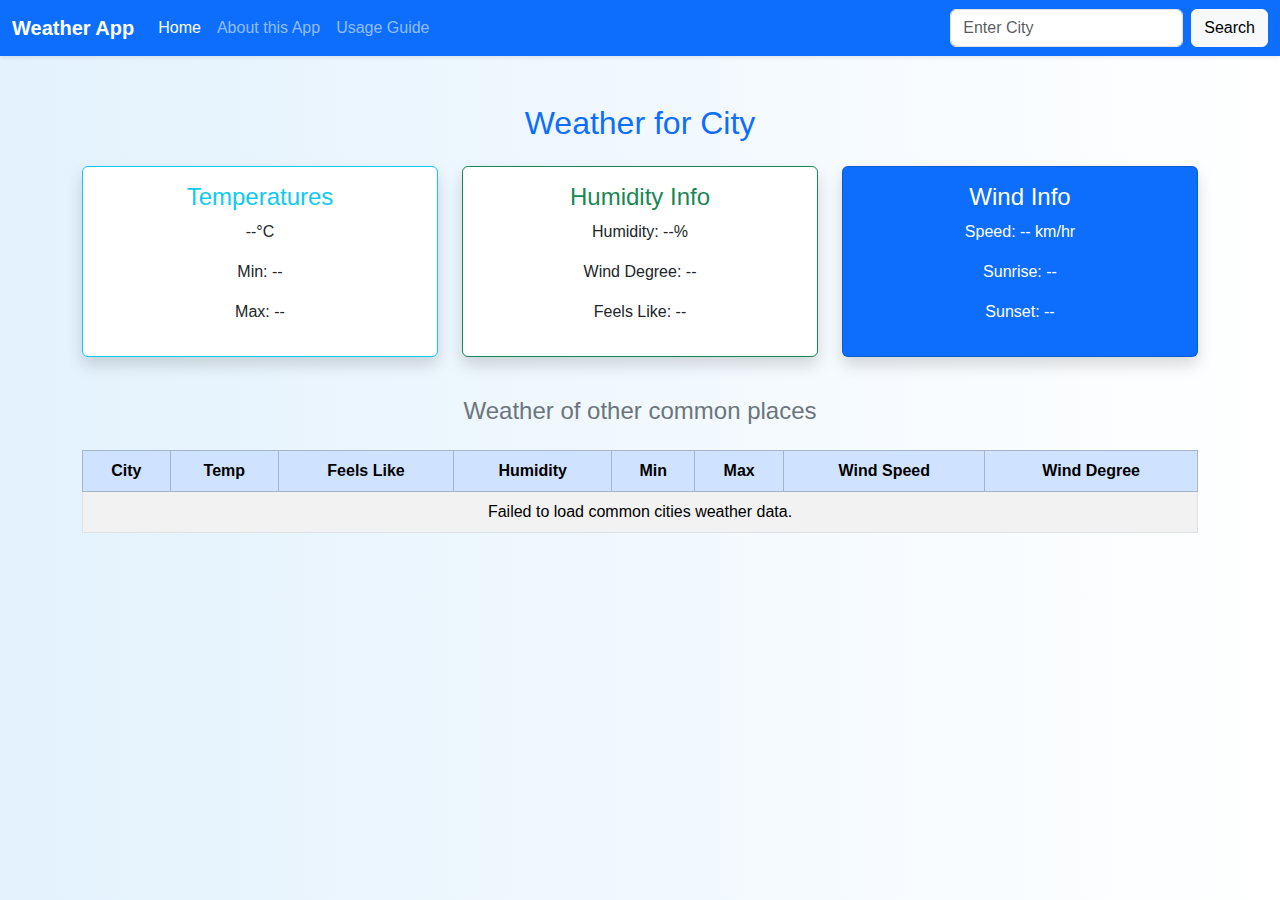
<file: src/main/resources/static/index.html>
<!DOCTYPE html>
<html lang="en">
<head>
    <meta charset="UTF-8">
    <title>Weather App</title>
    <link href="https://cdn.jsdelivr.net/npm/bootstrap@5.3.0/dist/css/bootstrap.min.css" rel="stylesheet">
    <link rel="stylesheet" href="style.css">
</head>
<body>
<nav class="navbar navbar-expand-lg navbar-dark bg-primary shadow-sm">
    <div class="container-fluid">
        <a class="navbar-brand fw-bold" href="#">Weather App</a>
        <button class="navbar-toggler" type="button" data-bs-toggle="collapse" data-bs-target="#navbarNav">
            <span class="navbar-toggler-icon"></span>
        </button>
        <div class="collapse navbar-collapse" id="navbarNav">
            <ul class="navbar-nav me-auto mb-2 mb-lg-0">
                <li class="nav-item"><a class="nav-link active" href="index.html">Home</a></li>
                <li class="nav-item"><a class="nav-link" href="about.html">About this App</a></li>
                <li class="nav-item"><a class="nav-link" href="guide.html">Usage Guide</a></li>
            </ul>
            <form class="d-flex" onsubmit="event.preventDefault(); getWeather();">
                <input class="form-control me-2" type="search" id="cityInput" placeholder="Enter City" aria-label="Search">
                <button class="btn btn-light" type="submit">Search</button>
            </form>
        </div>
    </div>
</nav>

<div class="container my-5">
    <h2 id="cityTitle" class="text-center mb-4 text-primary">Weather for City</h2>
    <div class="row text-center mb-4">
        <div class="col-md-4 mb-3">
            <div class="card p-3 shadow border-info">
                <h4 class="text-info">Temperatures</h4>
                <p id="temperature">--°C</p>
                <p id="minTemp">Min: --</p>
                <p id="maxTemp">Max: --</p>
            </div>
        </div>
        <div class="col-md-4 mb-3">
            <div class="card p-3 shadow border-success">
                <h4 class="text-success">Humidity Info</h4>
                <p id="humidity">Humidity: --%</p>
                <p id="windDegree">Wind Degree: --</p>
                <p id="feelsLike">Feels Like: --</p>
            </div>
        </div>
        <div class="col-md-4 mb-3">
            <div class="card p-3 shadow text-white bg-primary">
                <h4>Wind Info</h4>
                <p id="windSpeed">Speed: -- km/hr</p>
                <p id="sunrise">Sunrise: --</p>
                <p id="sunset">Sunset: --</p>
            </div>
        </div>
    </div>

    <h4 class="text-center text-secondary">Weather of other common places</h4>
    <div class="table-responsive">
        <table class="table table-bordered table-striped mt-3 text-center">
            <thead class="table-primary">
            <tr>
                <th>City</th>
                <th>Temp</th>
                <th>Feels Like</th>
                <th>Humidity</th>
                <th>Min</th>
                <th>Max</th>
                <th>Wind Speed</th>
                <th>Wind Degree</th>
            </tr>
            </thead>
            <tbody id="commonWeatherTable">
            <!-- Rows dynamically populated by JS -->
            </tbody>
        </table>
    </div>
</div>

<script src="script.js"></script>
<script src="https://cdn.jsdelivr.net/npm/bootstrap@5.3.0/dist/js/bootstrap.bundle.min.js"></script>
</body>
</html>
</file>
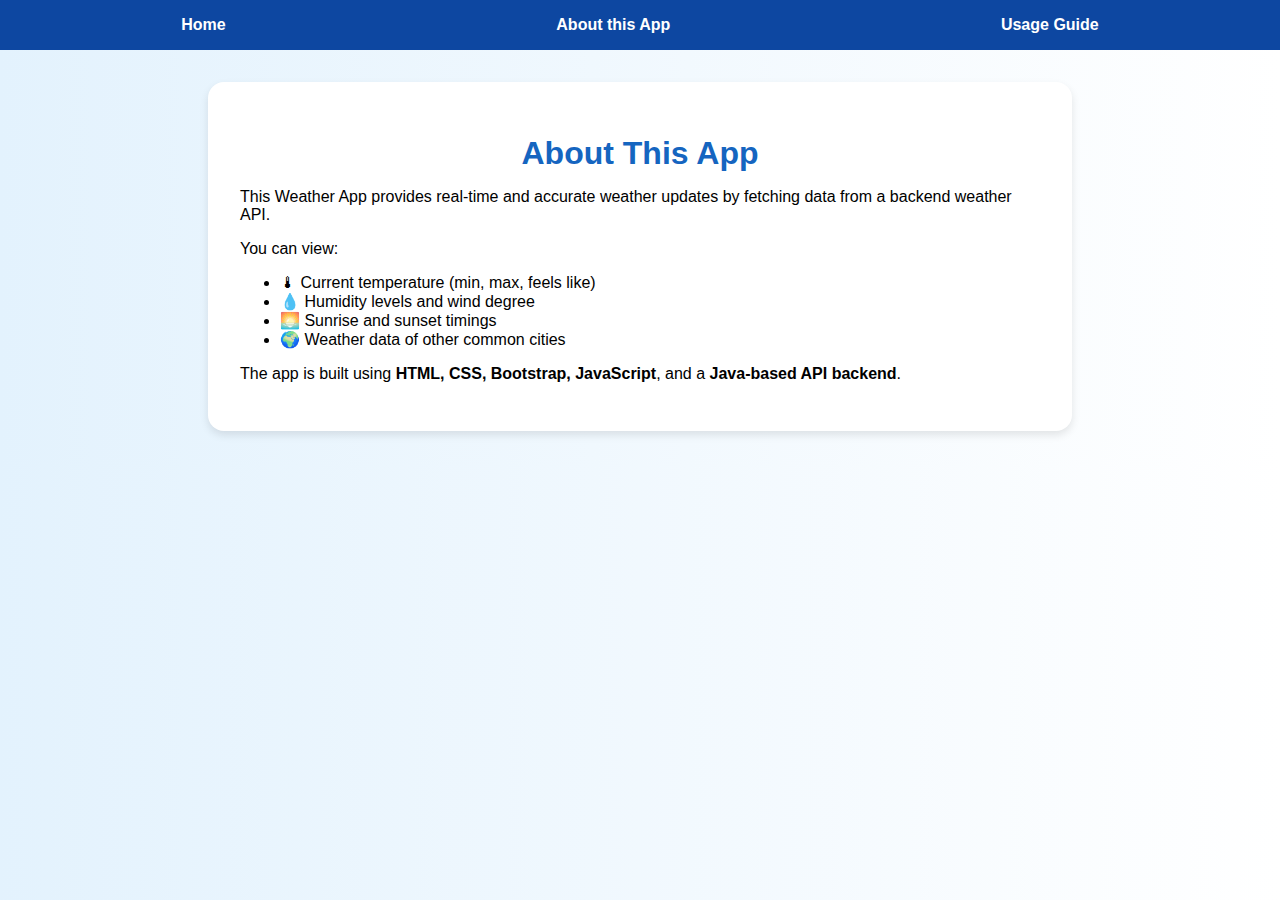
<file: src/main/resources/static/about.html>
<!DOCTYPE html>
<html lang="en">
<head>
    <meta charset="UTF-8">
    <title>About this App - Weather App</title>
    <link rel="stylesheet" href="style.css">
</head>
<body>
<nav>
    <a href="index.html">Home</a>
    <a href="about.html">About this App</a>
    <a href="guide.html">Usage Guide</a>
</nav>

<main>
    <section class="info-box">
        <h1>About This App</h1>
        <p>This Weather App provides real-time and accurate weather updates by fetching data from a backend weather API.</p>
        <p>You can view:</p>
        <ul>
            <li>🌡 Current temperature (min, max, feels like)</li>
            <li>💧 Humidity levels and wind degree</li>
            <li>🌅 Sunrise and sunset timings</li>
            <li>🌍 Weather data of other common cities</li>
        </ul>
        <p>The app is built using <strong>HTML, CSS, Bootstrap, JavaScript</strong>, and a <strong>Java-based API backend</strong>.</p>
    </section>
</main>
</body>
</html>
</file>
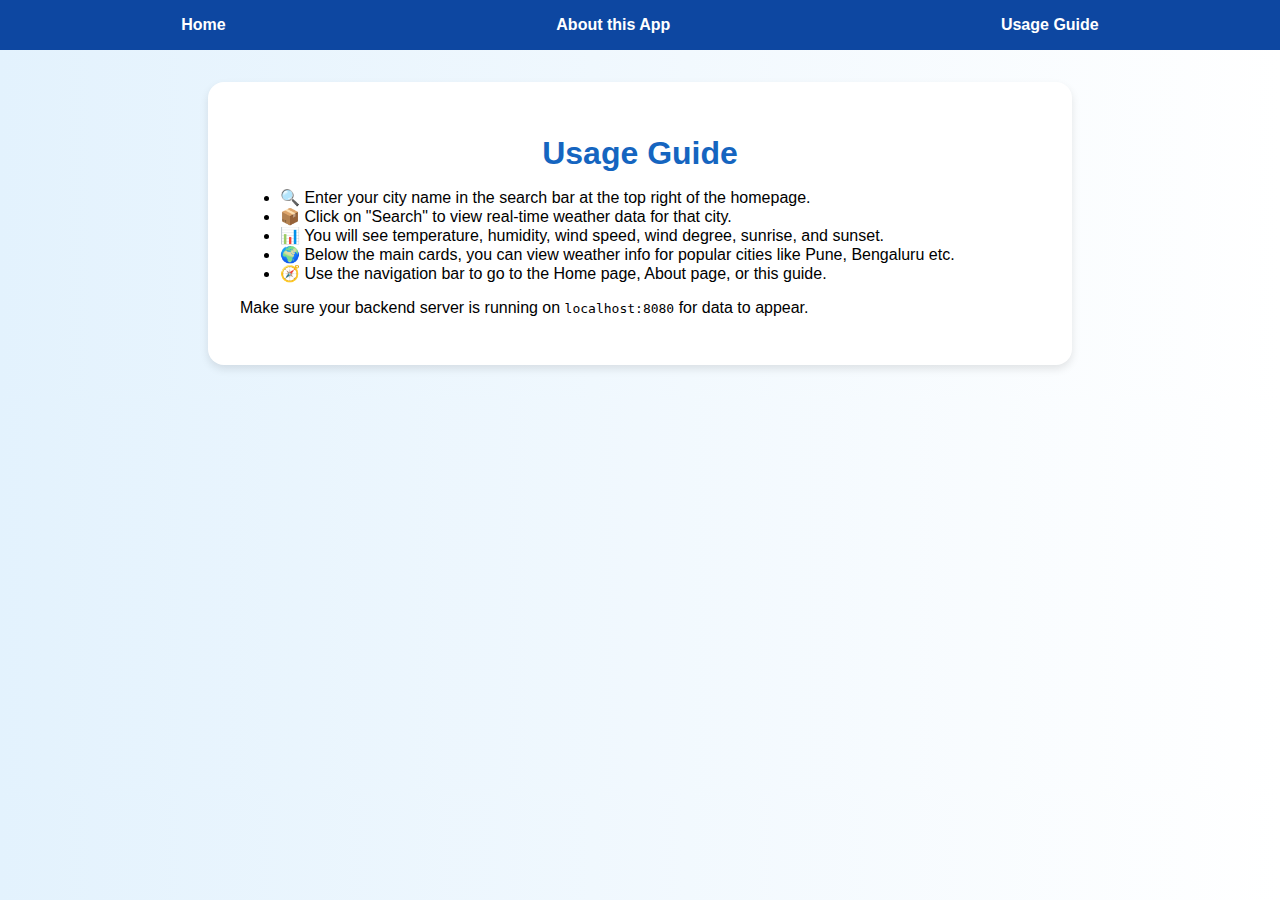
<file: src/main/resources/static/guide.html>
<!DOCTYPE html>
<html lang="en">
<head>
    <meta charset="UTF-8">
    <title>Usage Guide - Weather App</title>
    <link rel="stylesheet" href="style.css">
</head>
<body>
<nav>
    <a href="index.html">Home</a>
    <a href="about.html">About this App</a>
    <a href="guide.html">Usage Guide</a>
</nav>

<main>
    <section class="info-box">
        <h1>Usage Guide</h1>
        <ul>
            <li>🔍 Enter your city name in the search bar at the top right of the homepage.</li>
            <li>📦 Click on "Search" to view real-time weather data for that city.</li>
            <li>📊 You will see temperature, humidity, wind speed, wind degree, sunrise, and sunset.</li>
            <li>🌍 Below the main cards, you can view weather info for popular cities like Pune, Bengaluru etc.</li>
            <li>🧭 Use the navigation bar to go to the Home page, About page, or this guide.</li>
        </ul>
        <p>Make sure your backend server is running on <code>localhost:8080</code> for data to appear.</p>
    </section>
</main>
</body>
</html>
</file>
<file: src/main/resources/static/style.css>
body {
  font-family: 'Segoe UI', sans-serif;
  background: linear-gradient(to right, #e3f2fd, #ffffff);
  margin: 0;
  padding: 0;
}

nav {
  background-color: #0d47a1;
  color: white;
  padding: 1rem;
  display: flex;
  justify-content: space-around;
}

nav a {
  color: white;
  text-decoration: none;
  font-weight: bold;
}

nav a:hover {
  text-decoration: underline;
}

.info-box {
  background-color: white;
  margin: 2rem auto;
  padding: 2rem;
  max-width: 800px;
  border-radius: 16px;
  box-shadow: 0 4px 8px rgba(0,0,0,0.1);
}

section h1 {
  color: #1565c0;
  text-align: center;
  margin-bottom: 1rem;
}

.card {
  transition: transform 0.2s ease-in-out;
}

.card:hover {
  transform: scale(1.03);
}
</file>
